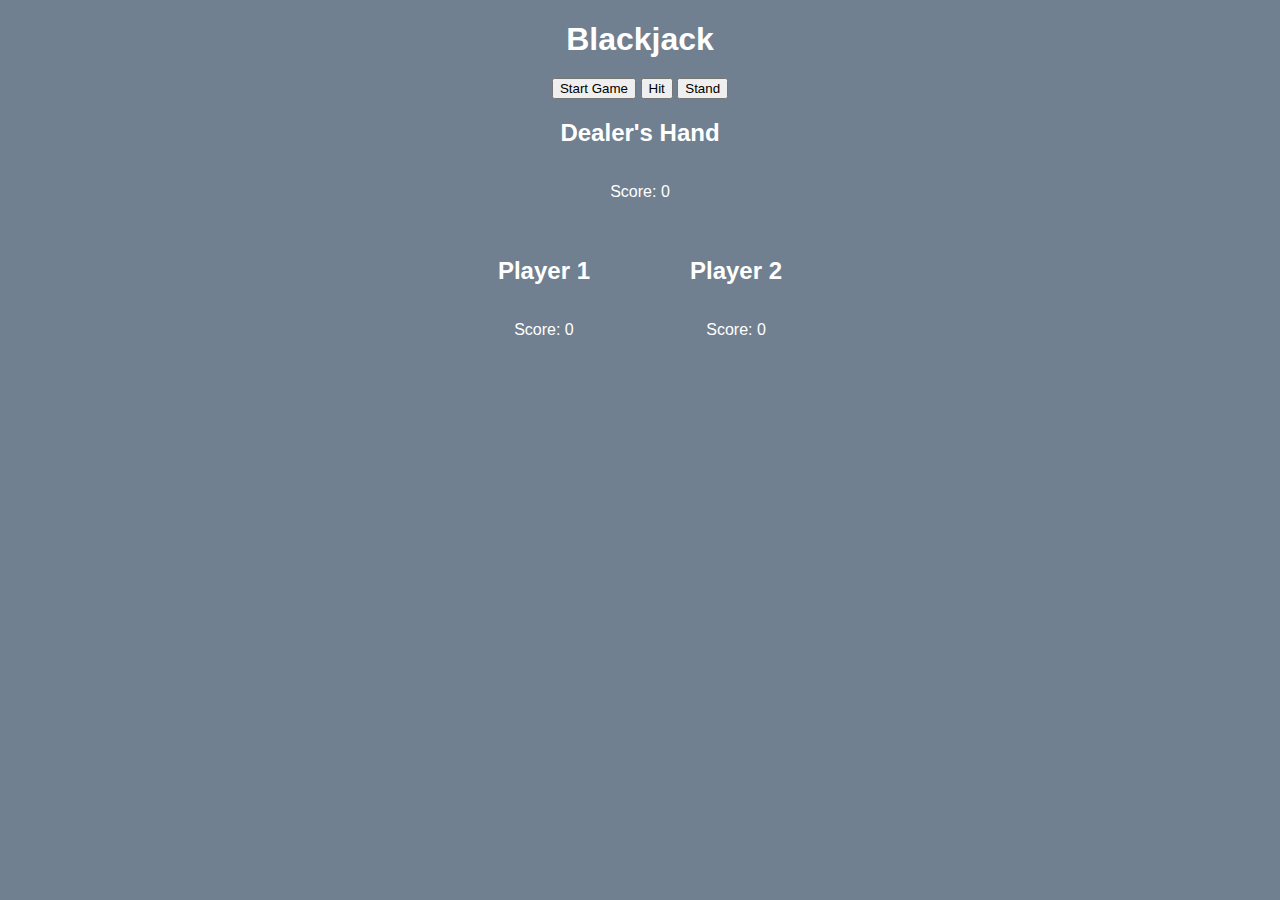
<file: index.html>
<!DOCTYPE html>
<html lang="en">

<head>
    <title>Blackjack Game</title>
    <link rel="stylesheet" href="style.css">
</head>

<body>
<h1>Blackjack</h1>

<!-- sets the proper buttons to start the game, hit, and stand. -->
<button id="start">Start Game</button>
<button id="hit">Hit</button>
<button id="stand">Stand</button>

<!-- sets the game container to help display a flexbox where the dealer card is above the
    player cards and the player cards are side by side -->
<div class="game-container">
    <!-- dealer's container -->
    <div class="dealer-section">
        <h2>Dealer's Hand</h2>
        <div id="dealer-hand" class="hand"></div>
        <p>Score: <span id="dealer-score">0</span></p>
    </div>

    <!-- players' container -->
    <div class="players-section">
        <div class="player-section">
            <h2>Player 1</h2>
            <div id="player1-hand" class="hand"></div>
            <p>Score: <span id="player1-score">0</span></p>
        </div>

        <div class="player-section">
            <h2>Player 2</h2>
            <div id="player2-hand" class="hand"></div>
            <p>Score: <span id="player2-score">0</span></p>
        </div>
    </div>
</div>

<!-- simply displays the ending message informing players on status of games. this string
    is fed from the javascript file -->
<h2 id="message"></h2>

<script src="index.js"></script>
</body>

</html>
</file>
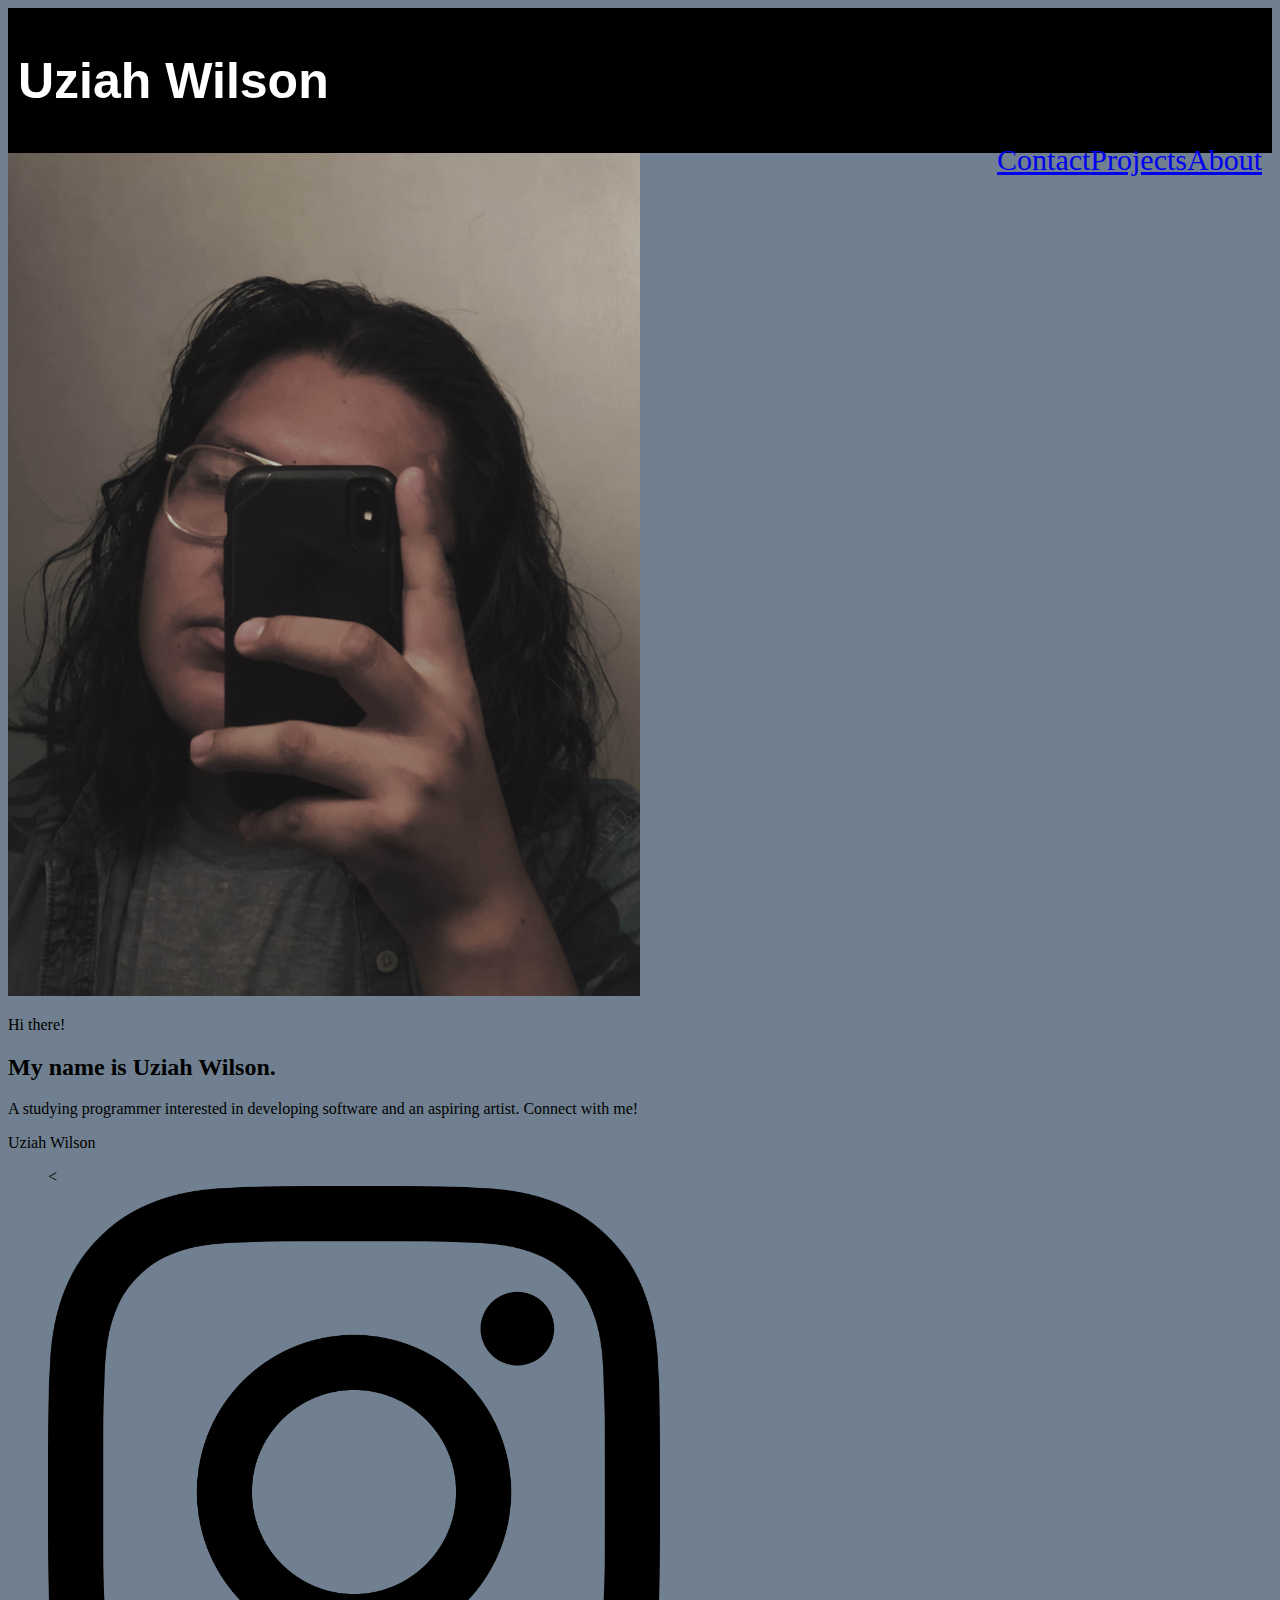
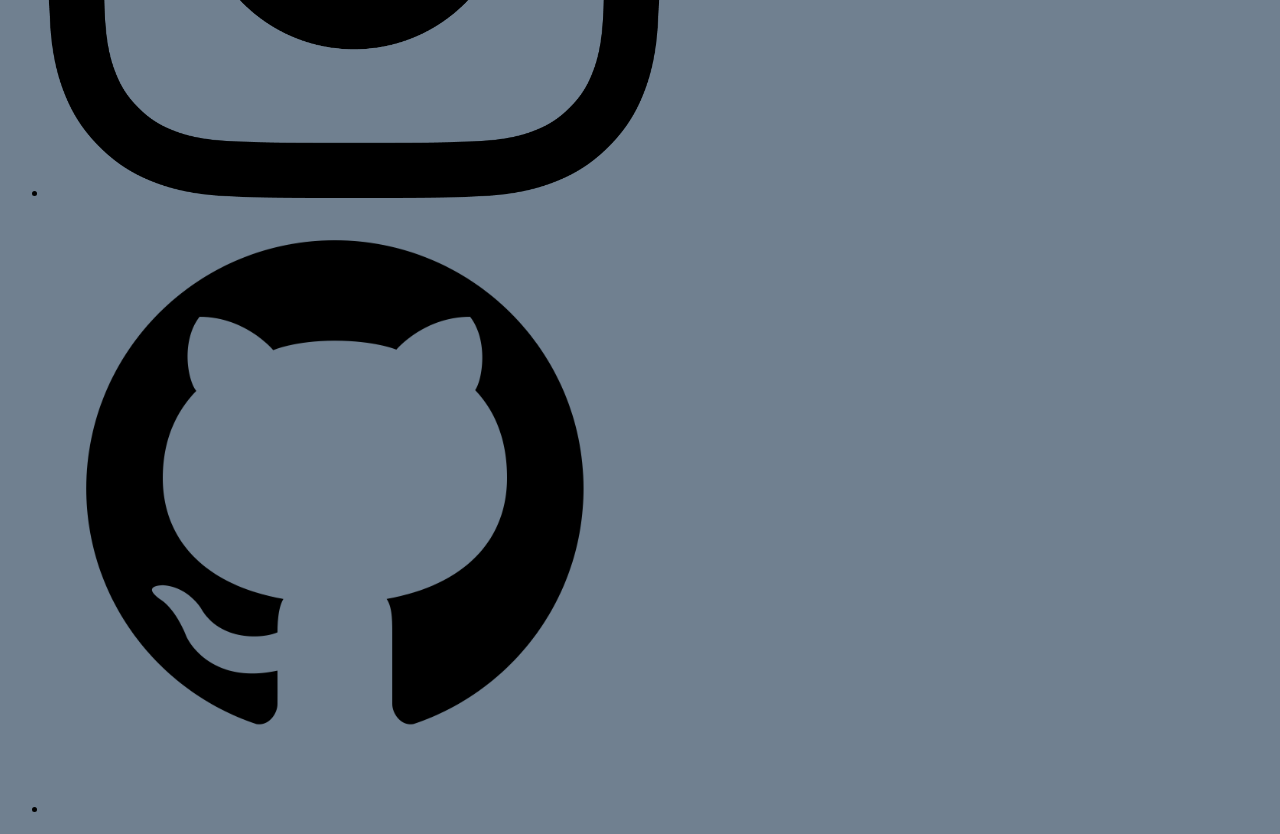
<file: personal website/index.html>
<!DOCTYPE html>
<html lang="en">
<head>
    <title>My Personal Website</title>
    <link rel="stylesheet" href="style.css">
</head>
<body>
<header>
    <h1>Uziah Wilson</h1>
    <nav>
        <ul>
            <li><a href="index.html">About</a></li>
            <li><a href="Projects.html">Projects</a></li>
            <li><a href="contact.html">Contact</a></li>
        </ul>
    </nav>
</header>
<section id="about">
    <!-- Not up to date nor professional. Update when possible -->
    <!-- TODO: alter image size through css so it's not a big blob in the middle of the screen -->
    <img src="pictures/personal headshot.jpg">
    <p>Hi there!</p>
    <h2>My name is Uziah Wilson.</h2>
    <p>A studying programmer interested in developing software and an aspiring artist. Connect with me!</p>
</section>
<footer>
    <p>Uziah Wilson</p>
    <ul>
        <<!-- TODO: alter the png sizes so they are not taking up the entire bottom portion of the footer -->
        <li><img src="pictures/instagram.png"></li>
        <li><img src="pictures/github.png"></li>
    </ul>
</footer>
</body>
</html>
</file>
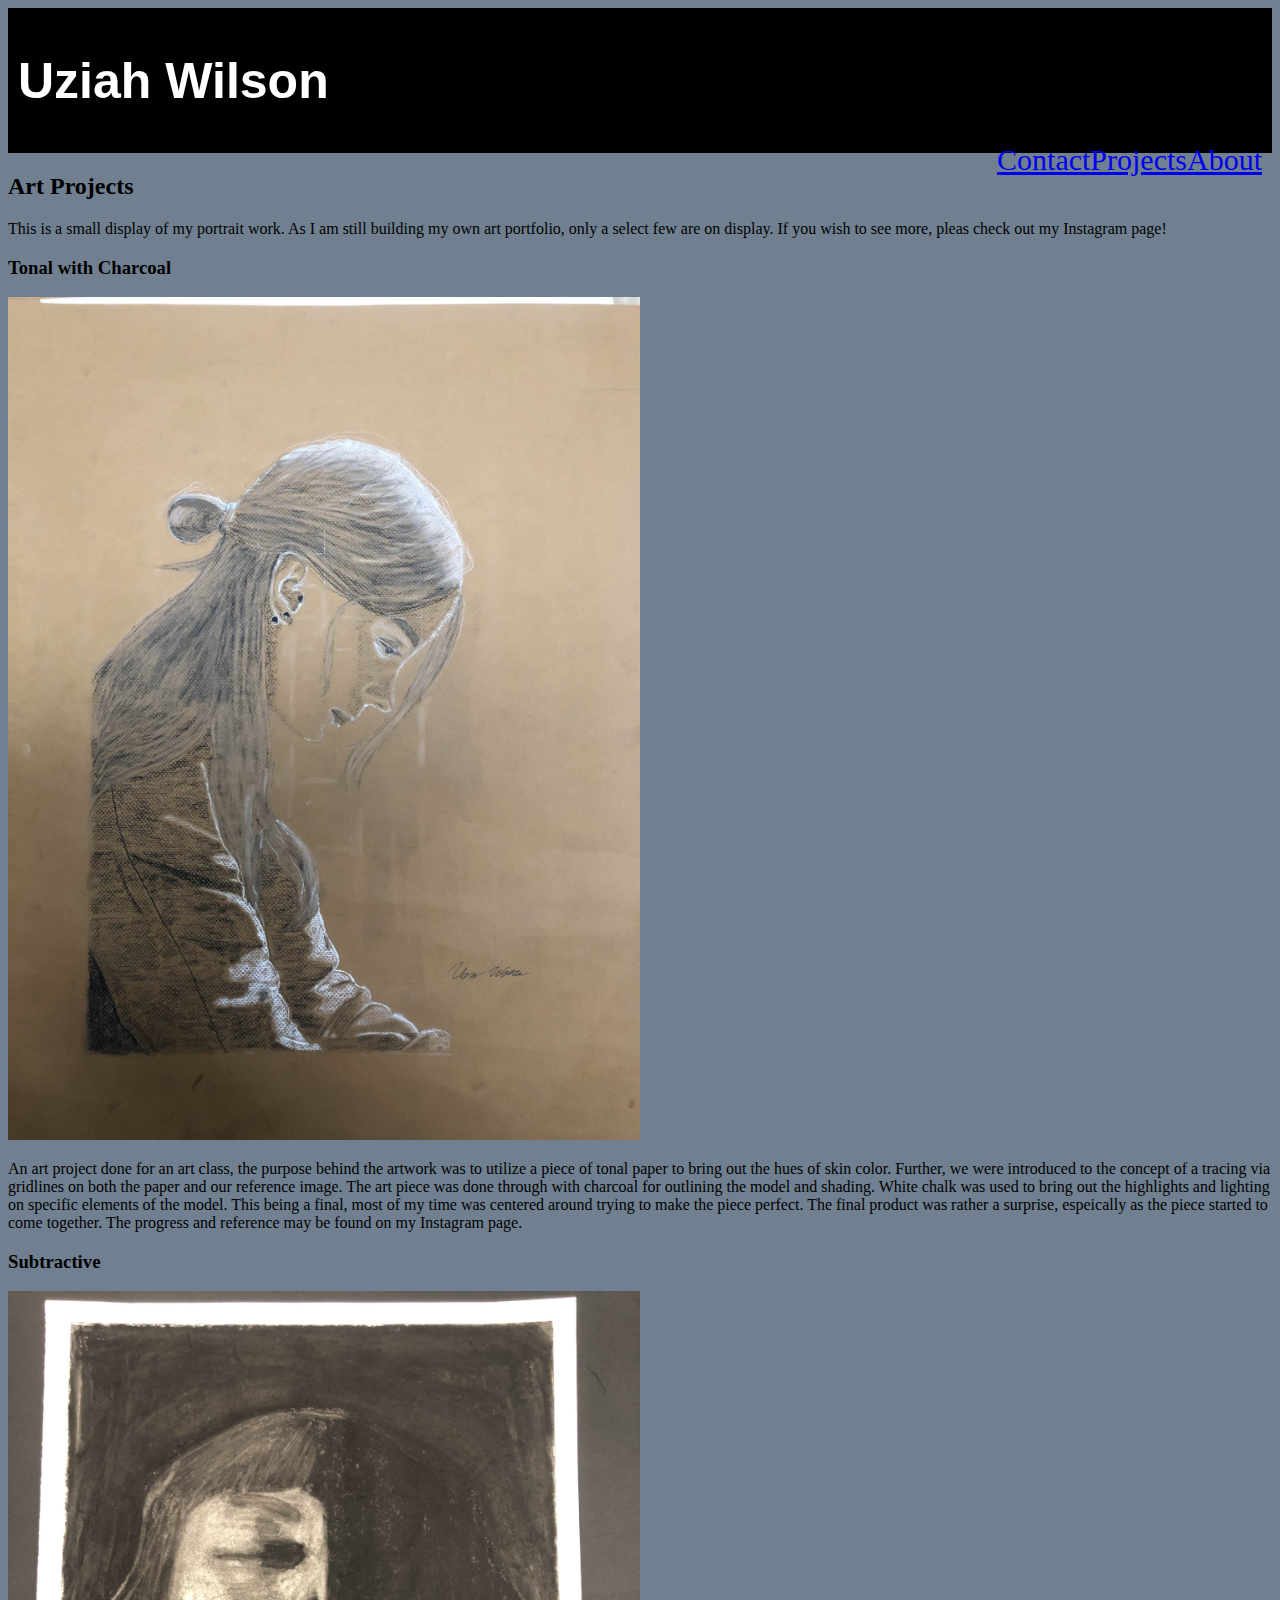
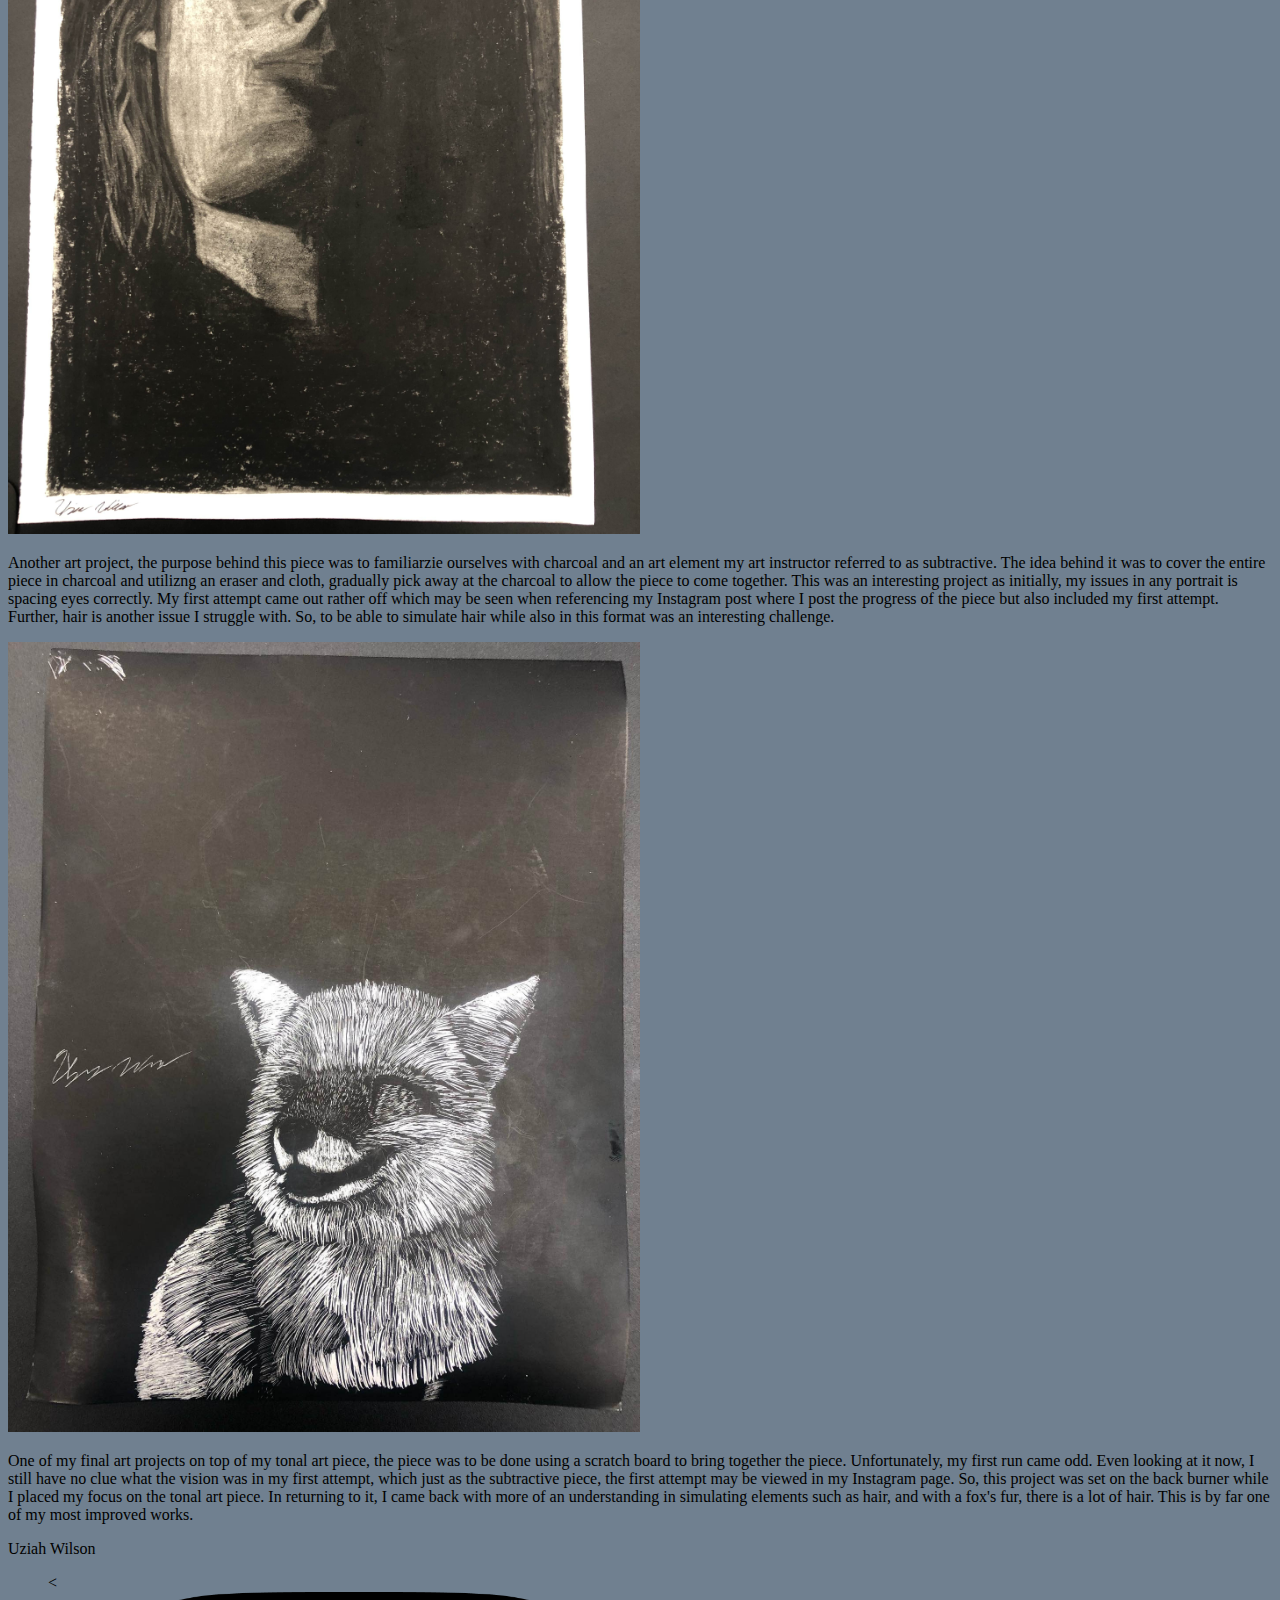
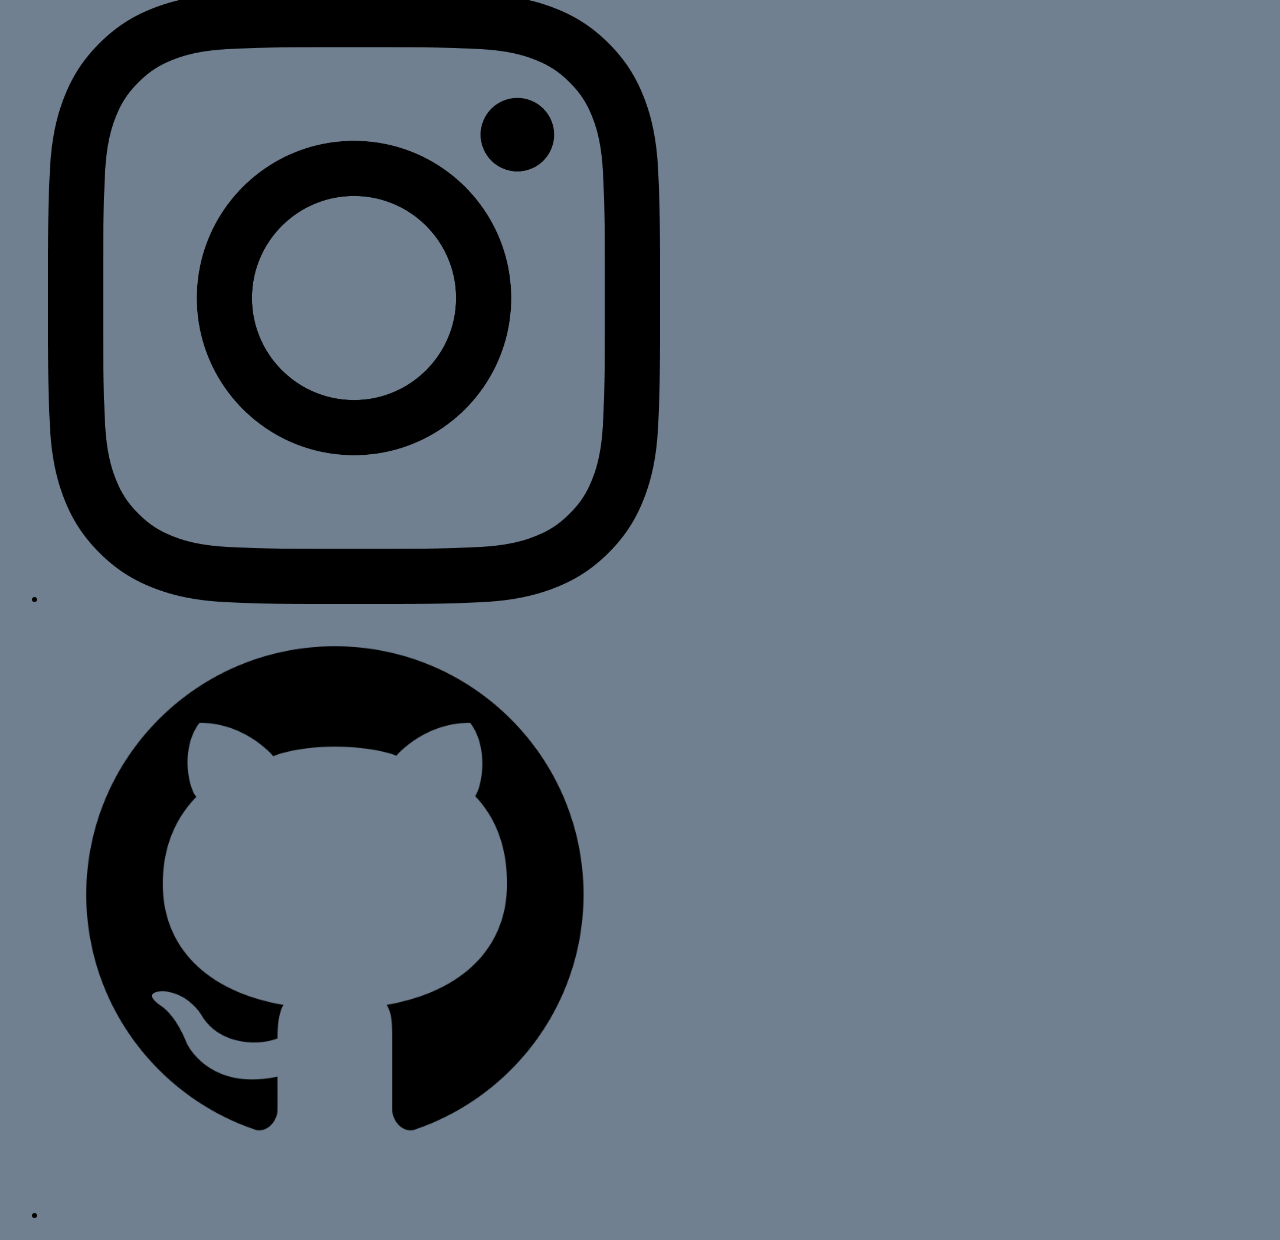
<file: personal website/art.html>
<!DOCTYPE html>
<html lang="en">
<head>
    <title>My Personal Website</title>
    <link rel="stylesheet" href="style.css">
</head>
<body>
<header>
    <h1>Uziah Wilson</h1>
    <nav>
        <ul>
            <li><a href="index.html">About</a></li>
            <li><a href="Projects.html">Projects</a></li>
            <li><a href="contact.html">Contact</a></li>
        </ul>
    </nav>
</header>
<section id="art">
    <h2>Art Projects</h2>
    <p>This is a small display of my portrait work. As I am still building my own art portfolio, only a select few are
    on display. If you wish to see more, pleas check out my Instagram page!</p>
    <h3>Tonal with Charcoal</h3>
    <img src="pictures/artwork1.jpg">
    <p>An art project done for an art class, the purpose behind the artwork was to utilize a piece of tonal paper to bring
        out the hues of skin color. Further, we were introduced to the concept of a tracing via gridlines on both the
        paper and our reference image. The art piece was done through with charcoal for outlining the model and shading.
        White chalk was used to bring out the highlights and lighting on specific elements of the model. This being a final,
        most of my time was centered around trying to make the piece perfect. The final product was rather a surprise, espeically
        as the piece started to come together. The progress and reference may be found on my Instagram page.</p>
    <h3>Subtractive</h3>
    <img src="pictures/artwork2.jpg">
    <p>Another art project, the purpose behind this piece was to familiarzie ourselves with charcoal and an art element
    my art instructor referred to as subtractive. The idea behind it was to cover the entire piece in charcoal and utilizng an
    eraser and cloth, gradually pick away at the charcoal to allow the piece to come together. This was an interesting project
    as initially, my issues in any portrait is spacing eyes correctly. My first attempt came out rather off which may be seen
    when referencing my Instagram post where I post the progress of the piece but also included my first attempt. Further, hair is
    another issue I struggle with. So, to be able to simulate hair while also in this format was an interesting challenge.</p>
    <img src="pictures/artwork3.jpg">
    <p>One of my final art projects on top of my tonal art piece, the piece was to be done using a scratch board to bring together the
    piece. Unfortunately, my first run came odd. Even looking at it now, I still have no clue what the vision was in my first attempt,
    which just as the subtractive piece, the first attempt may be viewed in my Instagram page. So, this project was set on the back
    burner while I placed my focus on the tonal art piece. In returning to it, I came back with more of an understanding in simulating
    elements such as hair, and with a fox's fur, there is a lot of hair. This is by far one of my most improved works.</p>
</section>
<footer>
    <p>Uziah Wilson</p>
    <ul>
        <<!-- TODO: alter the png sizes so they are not taking up the entire bottom portion of the footer -->
        <li><img src="pictures/instagram.png"></li>
        <li><img src="pictures/github.png"></li>
    </ul>
</footer>
</body>
</html>
</file>
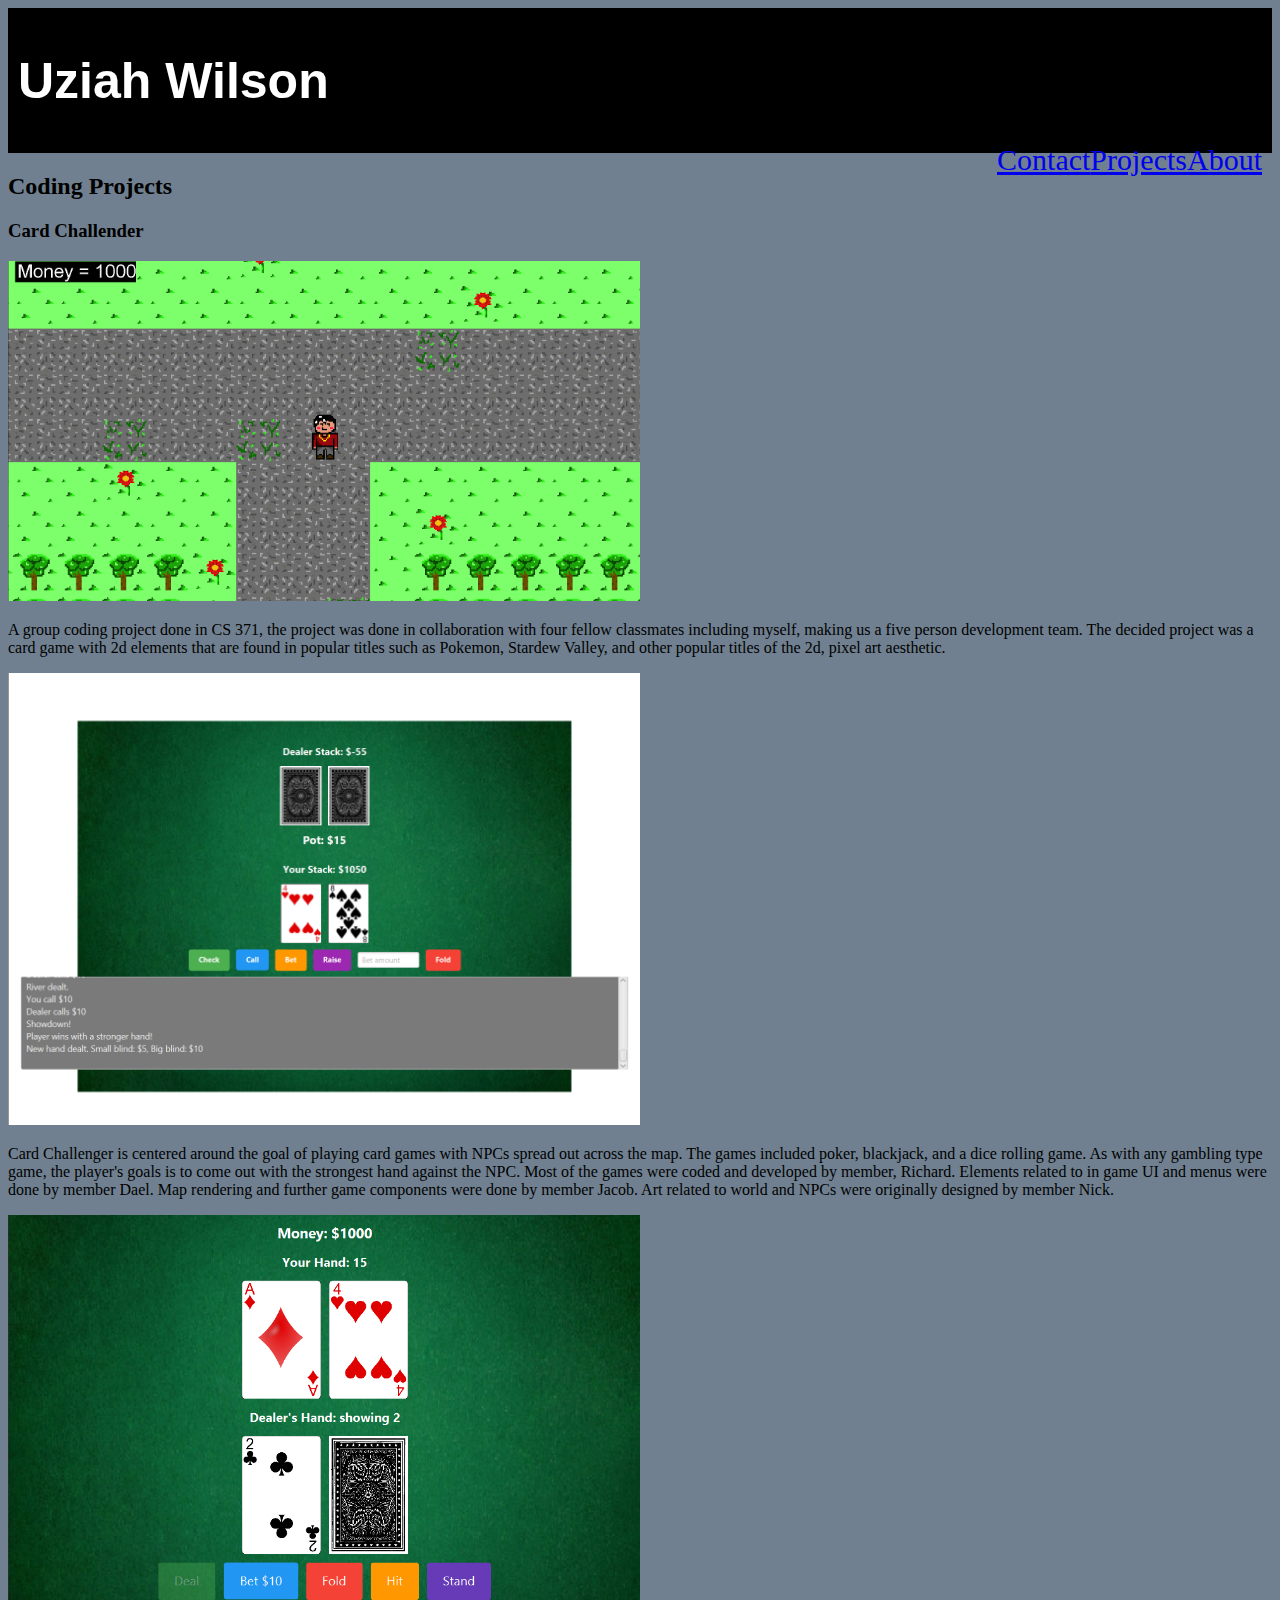
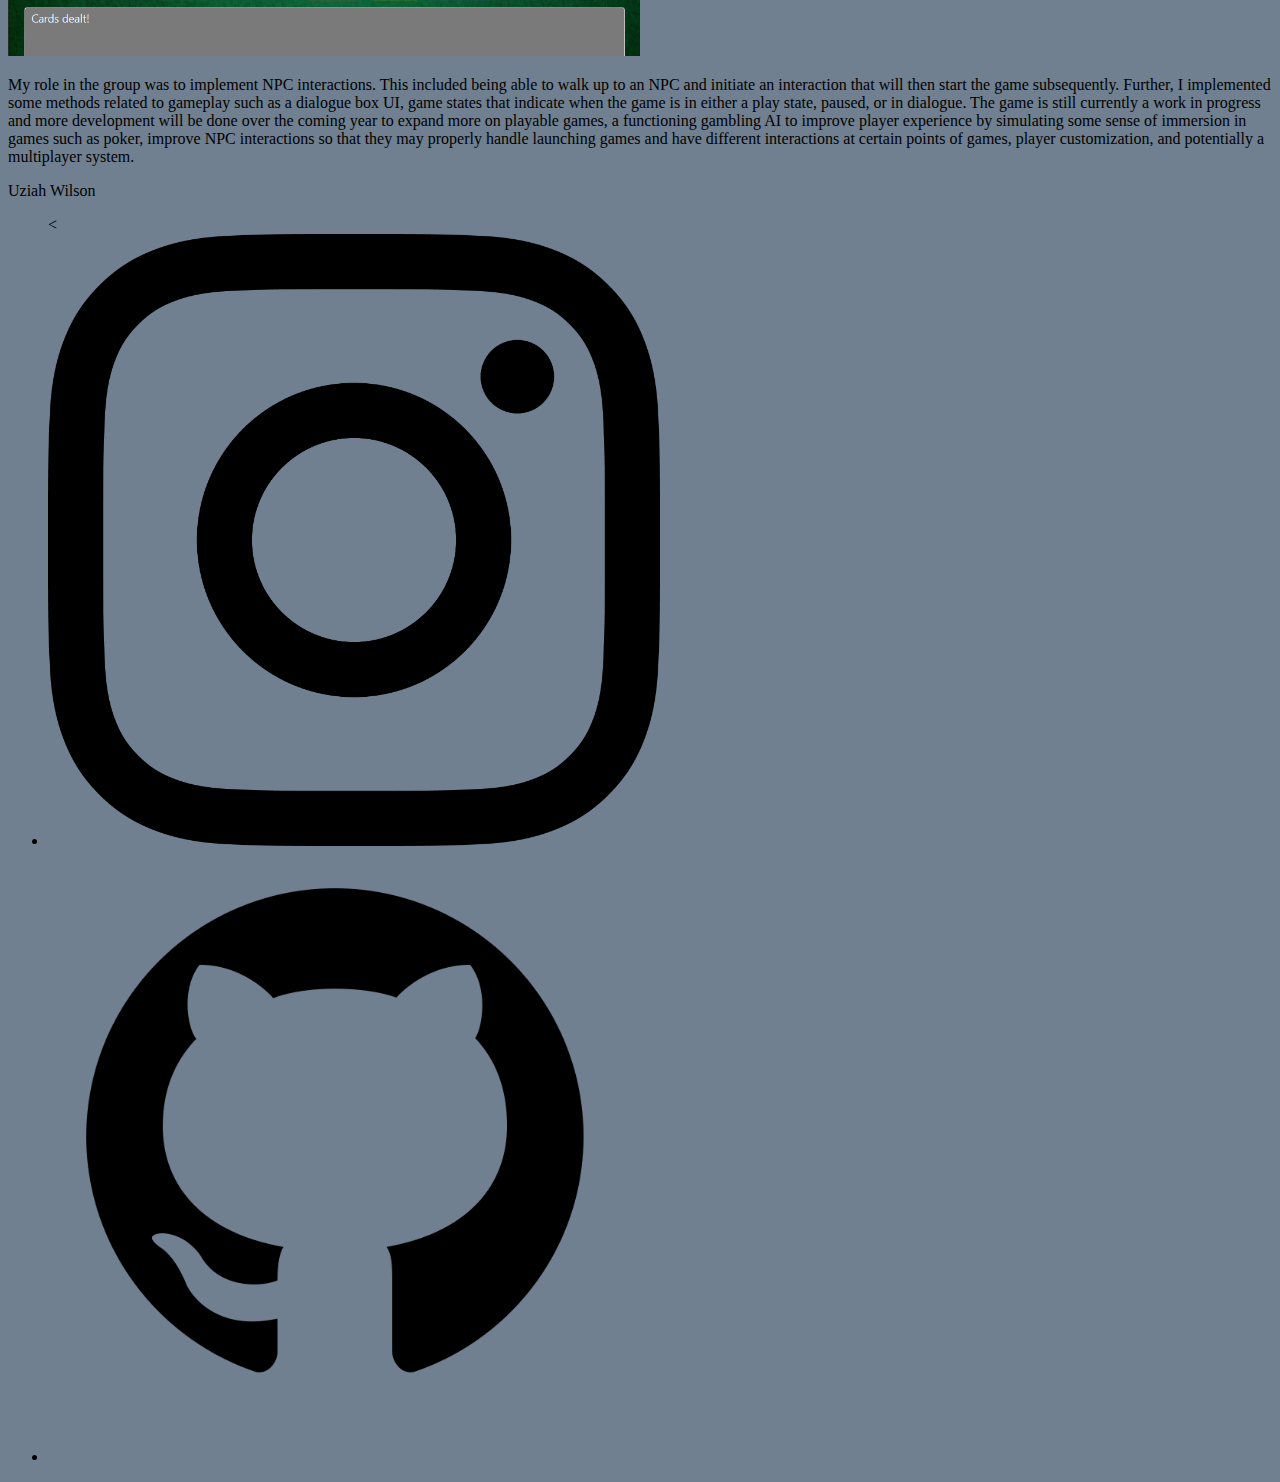
<file: personal website/coding.html>
<!DOCTYPE html>
<html lang="en">
<head>
  <title>My Personal Website</title>
  <link rel="stylesheet" href="style.css">
</head>
<body>
<header>
  <h1>Uziah Wilson</h1>
  <nav>
    <ul>
      <li><a href="index.html">About</a></li>
      <li><a href="Projects.html">Projects</a></li>
      <li><a href="contact.html">Contact</a></li>
    </ul>
  </nav>
</header>
<section id="coding">
  <h2>Coding Projects</h2>
  <h3>Card Challender</h3>
  <img src="pictures/card%20challenger.png">
  <p>A group coding project done in CS 371, the project was done in collaboration with four fellow classmates
  including myself, making us a five person development team. The decided project was a card game with 2d elements
  that are found in popular titles such as Pokemon, Stardew Valley, and other popular titles of the 2d, pixel art
  aesthetic.</p>
  <img src="pictures/texas%20holdem.png">
  <p>Card Challenger is centered around the goal of playing card games with NPCs spread out across the map. The games
  included poker, blackjack, and a dice rolling game. As with any gambling type game, the player's goals is to come out with
  the strongest hand against the NPC. Most of the games were coded and developed by member, Richard. Elements related to in game
  UI and menus were done by member Dael. Map rendering and further game components were done by member Jacob. Art related to world
  and NPCs were originally designed by member Nick.</p>
  <img src="pictures/blackjack.png">
  <p>My role in the group was to implement NPC interactions. This included being able to walk up to an NPC and initiate an
  interaction that will then start the game subsequently. Further, I implemented some methods related to gameplay such as
  a dialogue box UI, game states that indicate when the game is in either a play state, paused, or in dialogue. The game is
  still currently a work in progress and more development will be done over the coming year to expand more on playable games,
  a functioning gambling AI to improve player experience by simulating some sense of immersion in games such as poker, improve
  NPC interactions so that they may properly handle launching games and have different interactions at certain points of games,
  player customization, and potentially a multiplayer system.</p>
</section>
<footer>
  <p>Uziah Wilson</p>
  <ul>
    <<!-- TODO: alter the png sizes so they are not taking up the entire bottom portion of the footer -->
    <li><img src="pictures/instagram.png"></li>
    <li><img src="pictures/github.png"></li>
  </ul>
</footer>
</body>
</html>
</file>
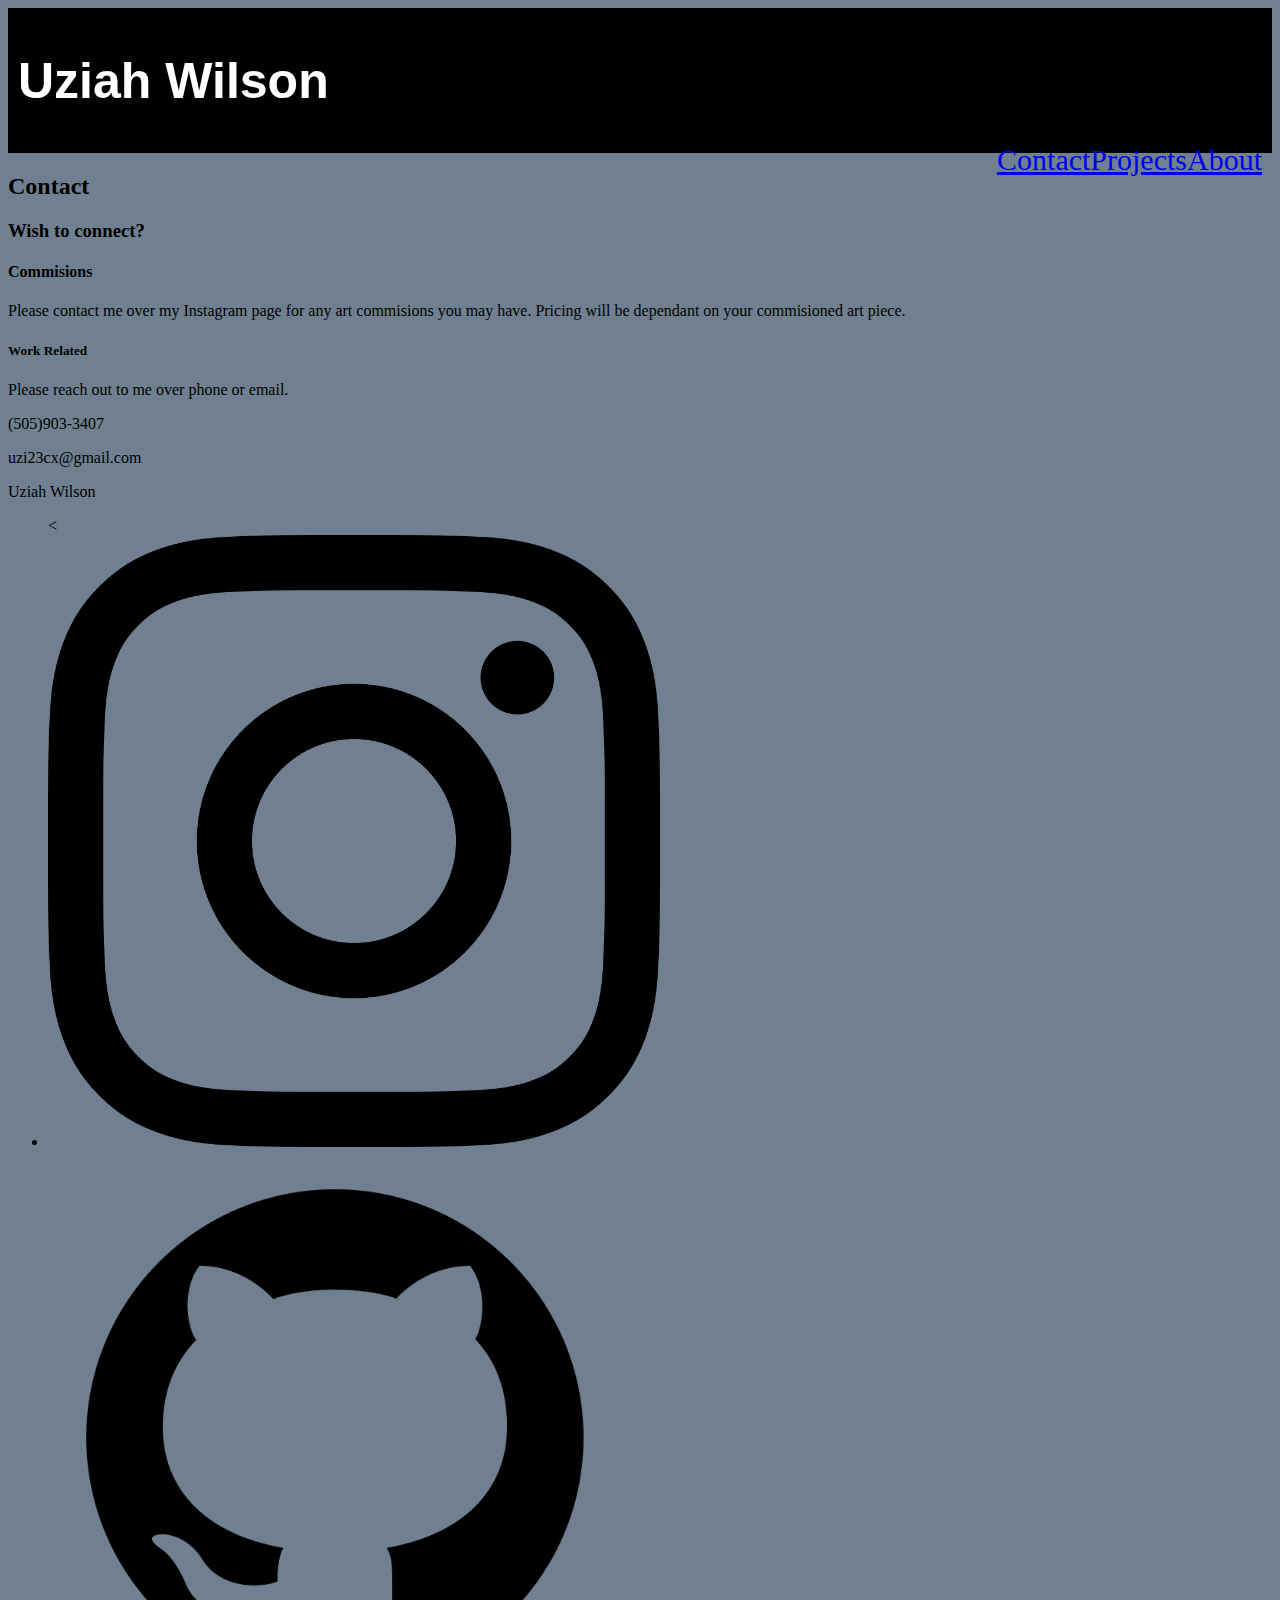
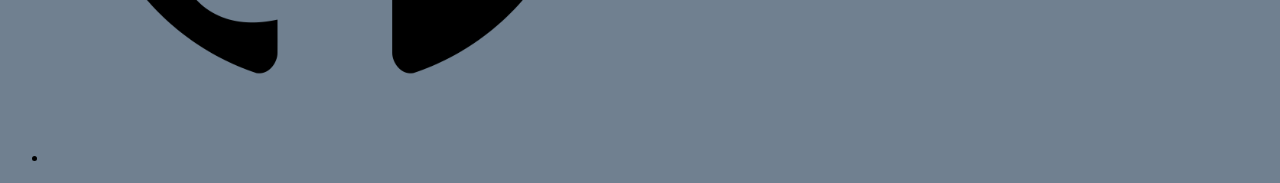
<file: personal website/contact.html>
<!DOCTYPE html>
<html lang="en">
<head>
  <title>My Personal Website</title>
  <link rel="stylesheet" href="style.css">
</head>
<body>
<header>
  <h1>Uziah Wilson</h1>
  <nav>
    <ul>
      <li><a href="index.html">About</a></li>
      <li><a href="Projects.html">Projects</a></li>
      <li><a href="contact.html">Contact</a></li>
    </ul>
  </nav>
</header>
<section id="contact">
  <h2>Contact</h2>
  <h3>Wish to connect?</h3>
  <h4>Commisions</h4>
  <p>Please contact me over my Instagram page for any art commisions you may have. Pricing will be dependant
  on your commisioned art piece.</p>
  <h5>Work Related</h5>
  <p>Please reach out to me over phone or email.</p>
  <p>(505)903-3407</p>
  <!-- TODO: set up a link method that links to either copy or open up to something. Not sure if that's something
  that can be done in html/css alone or if that's a JS thing -->
  <p>uzi23cx@gmail.com</p>
</section>
<footer>
  <p>Uziah Wilson</p>
  <ul>
    <<!-- TODO: alter the png sizes so they are not taking up the entire bottom portion of the footer -->
    <li><img src="pictures/instagram.png"></li>
    <li><img src="pictures/github.png"></li>
  </ul>
</footer>
</body>
</html>
</file>
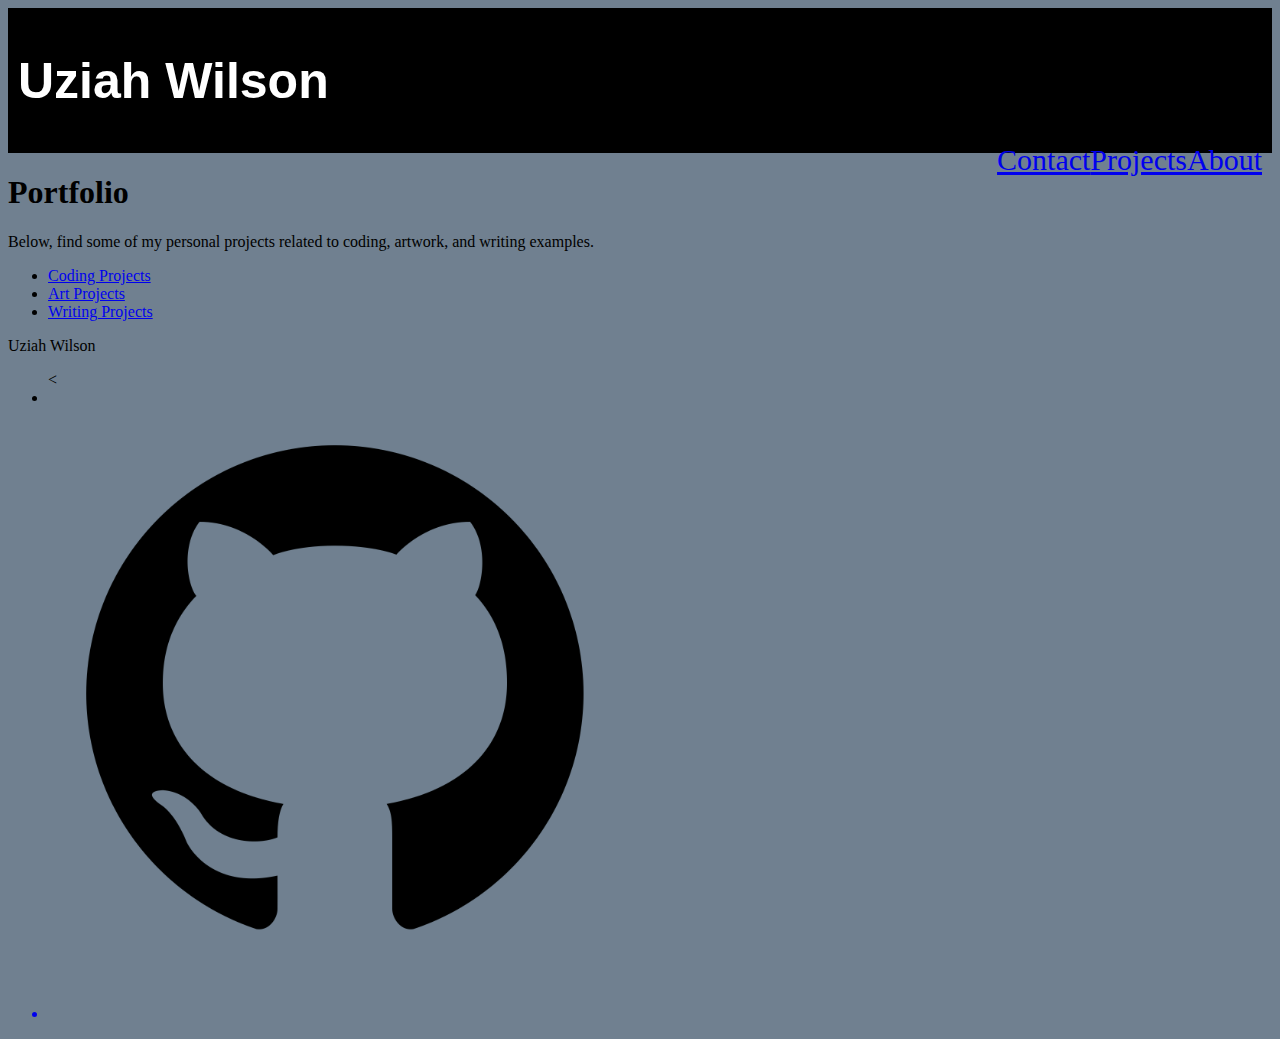
<file: personal website/Projects.html>
<!DOCTYPE html>
<html lang="en">
<head>
    <title>My Personal Website</title>
    <link rel="stylesheet" href="style.css">
</head>
<body>
<header>
    <h1>Uziah Wilson</h1>
    <nav>
        <ul>
            <li><a href="index.html">About</a></li>
            <li><a href="Projects.html">Projects</a></li>
            <li><a href="contact.html">Contact</a></li>
        </ul>
    </nav>
</header>
<section id="portfoio">
    <h1>Portfolio</h1>
    <p>Below, find some of my personal projects related to coding, artwork, and writing examples.</p>
    <ul>
        <li><a href="coding.html">Coding Projects</a></li>
        <li><a href="art.html">Art Projects</a></li>
        <li><a href="#writing">Writing Projects</a></li>
    </ul>
</section>
<footer>
    <p>Uziah Wilson</p>
    <ul>
        <<!-- TODO: alter the png sizes so they are not taking up the entire bottom portion of the footer -->
        <li><a href="#instagram"<img src="pictures/instagram.png"></li>
        <li><img src="pictures/github.png"></li>
    </ul>
</footer>
</body>
</html>
</file>
<file: style.css>
/* displays the standard body text for the game */
body {
    font-family: Arial, sans-serif;
    text-align: center;
    background: slategray;
    color: white;
}

h1 {
    margin-bottom: 20px;
}

/* container for the game layout displays in a flex box */
.game-container {
    display: flex;
    flex-direction: column;
    align-items: center;
    gap: 20px;
}

/* displays dealer's section above player cards */
.dealer-section {
    display: flex;
    flex-direction: column;
    align-items: center;
}

/* displays players' cards below the dealer's cards and lines them up */
.players-section {
    display: flex;
    justify-content: center;
    gap: 100px;
    width: 100%;
}

/* aligns hands horizontally */
.hand {
    display: flex;
    justify-content: center;
    gap: 10px;
}

/* styling for card images to display an outline then have a white background as it is a png
    file, making the cards transparent and display the background color */
.card {
    width: 100px;
    height: auto;
    margin: 5px;
    border: 2px solid black;
    border-radius: 5px;
    background: white;
}

/* individual player section styling */
.player-section {
    display: flex;
    flex-direction: column;
    align-items: center;
}
</file>
<file: personal website/style.css>
header{
    padding: 10px;
    background: black;
    h1{
        text-align: left;
        color: white;
        font-size: 50px;
        font-family: helvetica, arial, sans-serif;
    }
    ul li{
        display: inline;
        float: right;
        color: white;
        font-size: 30px;
        
    }
}

body{
    background-color: slategray;
}
footer{

}
img{
    max-width: 50%;
    height: auto;
}
</file>
